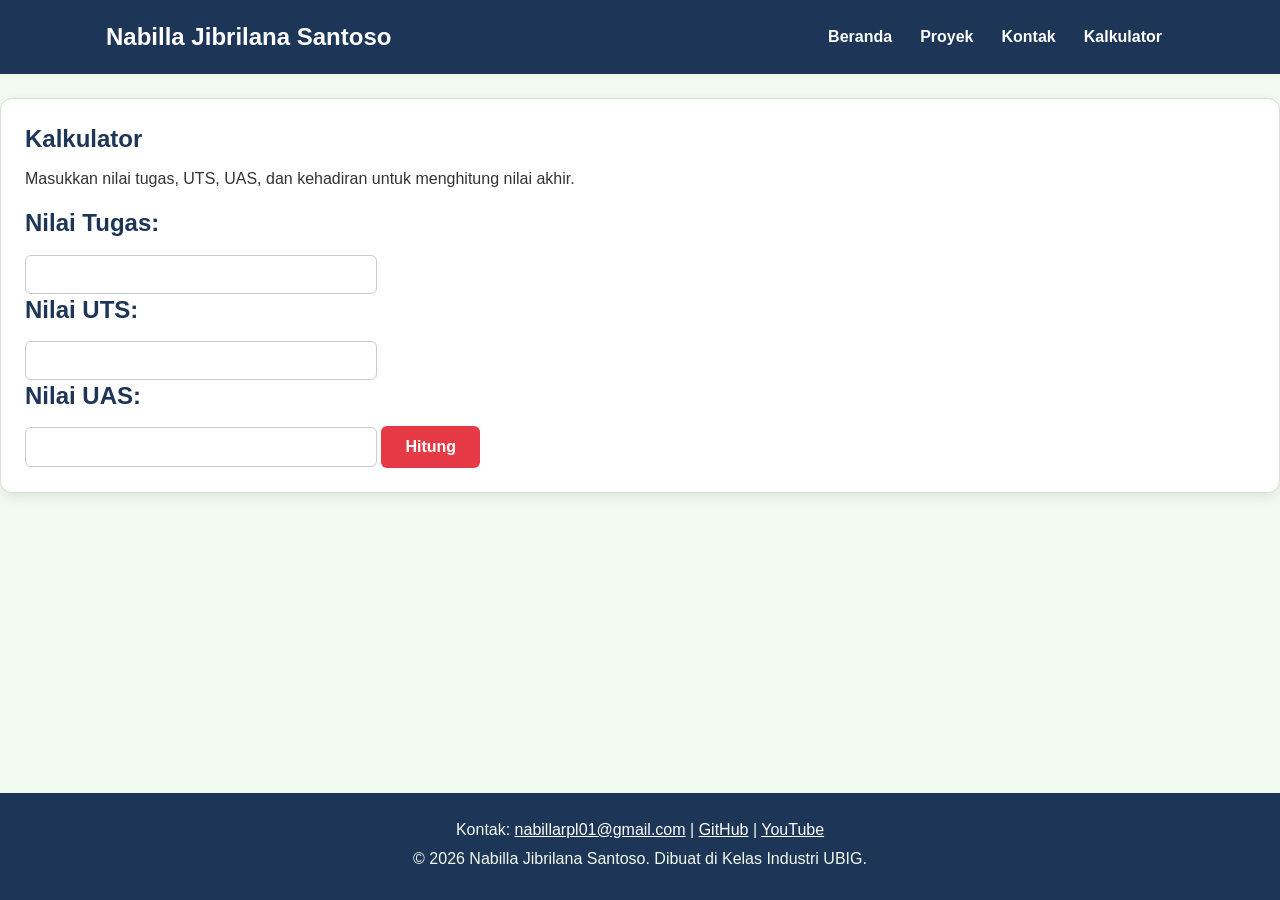
<file: kalkulator.html>
<!DOCTYPE html>
<html lang="en">
<head>
    <meta charset="UTF-8">
    <meta name="viewport" content="width=device-width, initial-scale=1.0">
    <title>Nabilla jaibrilana Santoso  | Kalkulator</title>
    <link rel="stylesheet" href="css/kalkulator.css">
</head>
<body>
     <header>
    <div class="container navbar">
      <h1>Nabilla Jibrilana Santoso</h1>
      <nav class="menu-laptop">
        <ul>
          <li><a href="index.html">Beranda</a></li>
          <li><a href="proyek.html">Proyek</a></li>
          <li><a href="kontak.html">Kontak</a></li>
          <li><a href="kalkulator.html">Kalkulator</a></li>
        </ul>
      </nav>
      <!-- Tantangan: menu ponsel yang bisa dibuka-tutup -->
      <details class="menu-ponsel">
        <summary>Menu</summary>
        <nav>
          <ul>
            <li><a href="index.html">Beranda</a></li>
            <li><a href="proyek.html">Proyek</a></li>
            <li><a href="kontak.html">Kontak</a></li>
            <li><a href="kalkulator.html">Kalkulator</a></li>
          </ul>
        </nav>
      </details>
    </div>
  </header>
    <main>
        <div class="container-kalkulator">
            <div class="kartu">
                <h2>Kalkulator</h2>
                <p>Masukkan nilai tugas, UTS, UAS, dan kehadiran untuk menghitung nilai akhir.</p>
                <div id="kalkulatorForm">
                    <h2>Nilai Tugas:</h2>
                    <input type="number" id="nilaiTugas" name="nilaiTugas" required>
                    
                    <h2>Nilai UTS:</h2>
                    <input type="number" id="nilaiUts" name="nilaiUts" required>
                    
                    <h2>Nilai UAS:</h2>
                    <input type="number" id="nilaiUas" name="nilaiUas" required>
                    
                    <button type="button" id="hitungButton">Hitung</button>
                </div>
                <div id="hasil"></div>
            </div>
        </div>
    </main>

    <footer>
    <p>Kontak: <a href="mailto:nabillarpl01@gmail.com">nabillarpl01@gmail.com</a> |
      <a href="https://github.com/" target="_blank">GitHub</a> |
      <a href="https://www.youtube.com/@nbl22y" target="_blank">YouTube</a></p>
    <p>&copy; 2026 Nabilla Jibrilana Santoso. Dibuat di Kelas Industri UBIG.</p>
  </footer>

  <script src="js/kalkulator.js"></script>
</body>
</html>
</file>
<file: css/kalkulator.css>
/* 1. Reset */
* {
    box-sizing: border-box;
    margin: 0;
}

img {
    max-width: 100%;
    height: auto;
}

/* 2. Dasar halaman: warna dan huruf */
body {
    font-family: "Inter", Arial, sans-serif;
    font-size: 1rem;
    line-height: 1.6;
    color: #333333;
    background-color: #F1FAEE;
}

h1,
h2,
h3 {
    font-family: "Poppins", Arial, sans-serif;
    color: #1D3557;
    line-height: 1.3;
}

h2 {
    margin-bottom: 0.75rem;
}

p,
ul,
ol {
    margin-bottom: 1rem;
}

a {
    color: #E63946;
}

/* 3. Wadah, header, dan menu */
.container {
    max-width: 1100px;
    margin: 0 auto;
    padding: 0 1rem;
}

header {
    background-color: #1D3557;
    color: #FFFFFF;
    padding: 1rem 0;
}

header h1 {
    color: #FFFFFF;
    font-size: 1.5rem;
}

.navbar {
    display: flex;
    flex-wrap: wrap;
    justify-content: space-between;
    align-items: center;
    gap: 0.5rem;
}

nav ul {
    display: flex;
    gap: 0.25rem;
    padding: 0;
    margin: 0;
    list-style: none;
}

nav a {
    display: inline-block;
    padding: 0.5rem 0.75rem;
    border-radius: 6px;
    color: #FFFFFF;
    font-weight: 600;
    text-decoration: none;
}

/* Tantangan: menu ponsel buka-tutup dengan details */
.menu-laptop {
    display: none;
}

.menu-ponsel summary {
    padding: 0.5rem 0.75rem;
    border: 1px solid #FFFFFF;
    border-radius: 6px;
    font-weight: 600;
    cursor: pointer;
}

.menu-ponsel ul {
    flex-direction: column;
    margin-top: 0.5rem;
}

/* 4. Isi utama, hero, dan kartu */
main {
    padding: 1.5rem 0;
}

.hero {
    display: flex;
    flex-direction: column;
    align-items: center;
    gap: 1.5rem;
    padding: 1rem 0 2rem;
    text-align: center;
}

.hero img {
    border: 4px solid #E63946;
    border-radius: 50%;
}

.hero h2 {
    font-size: 2rem;
}

.tombol {
    display: inline-block;
    padding: 0.75rem 1.5rem;
    border-radius: 6px;
    background-color: #E63946;
    color: #FFFFFF;
    font-weight: 600;
    text-decoration: none;
}

.kartu {
    background-color: #FFFFFF;
    padding: 1rem;
    margin-bottom: 1.5rem;
    border: 1px solid #DDDDDD;
    border-radius: 12px;
    box-shadow: 0 4px 12px rgba(0, 0, 0, 0.08);
}

.daftar-kartu {
    display: flex;
    flex-wrap: wrap;
    gap: 1.5rem;
    margin-bottom: 1.5rem;
}

.daftar-kartu .kartu {
    flex: 1 1 280px;
    margin-bottom: 0;
}

article img {
    border-radius: 8px;
    border: 1px solid #DDDDDD;
}

/* 5. Tabel */
table {
    border-collapse: collapse;
}

caption {
    font-weight: 600;
    text-align: left;
    margin-bottom: 0.5rem;
}

th,
td {
    border: 1px solid #CCCCCC;
    padding: 0.5rem 0.75rem;
    text-align: left;
}

th {
    background-color: #1D3557;
    color: #FFFFFF;
}

/* 6. Form */
label {
    font-weight: 600;
}

input,
select,
textarea {
    width: 100%;
    max-width: 22rem;
    padding: 0.6rem;
    margin-top: 0.25rem;
    border: 1px solid #CCCCCC;
    border-radius: 6px;
    font-family: inherit;
    font-size: 1rem;
}

button {
    padding: 0.75rem 1.5rem;
    border: none;
    border-radius: 6px;
    background-color: #E63946;
    color: #FFFFFF;
    font-family: inherit;
    font-size: 1rem;
    font-weight: 600;
    cursor: pointer;
}

/* 7. Footer */
footer {
    background-color: #1D3557;
    color: #F1FAEE;
    text-align: center;
    padding: 1.5rem;
}

footer p {
    margin-bottom: 0.25rem;
}

footer a {
    color: #FFFFFF;
}

/* 8. Tablet: lebar layar 768px ke atas */
@media (min-width: 768px) {
    .menu-laptop {
        display: block;
    }

    .menu-ponsel {
        display: none;
    }

    .hero {
        flex-direction: row;
        padding: 2rem 0 3rem;
        text-align: left;
    }

    .kartu {
        padding: 1.5rem;
    }
}

body {

    min-height: 100vh;
    display: flex;
    flex-direction: column;
}

main {
    flex: 1;
    padding: 1.5rem 0;
}


/* 9. Laptop: lebar layar 1024px ke atas */
@media (min-width: 1024px) {
    main {
        padding: 2.5rem 0;
    }

    .hero {
        gap: 3rem;
    }

    .hero h2 {
        font-size: 2.75rem;
    }
}

body {

    min-height: 100vh;
    display: flex;
    flex-direction: column;
}

main {
    flex: 1;
    padding: 1.5rem 0;
}
</file>
